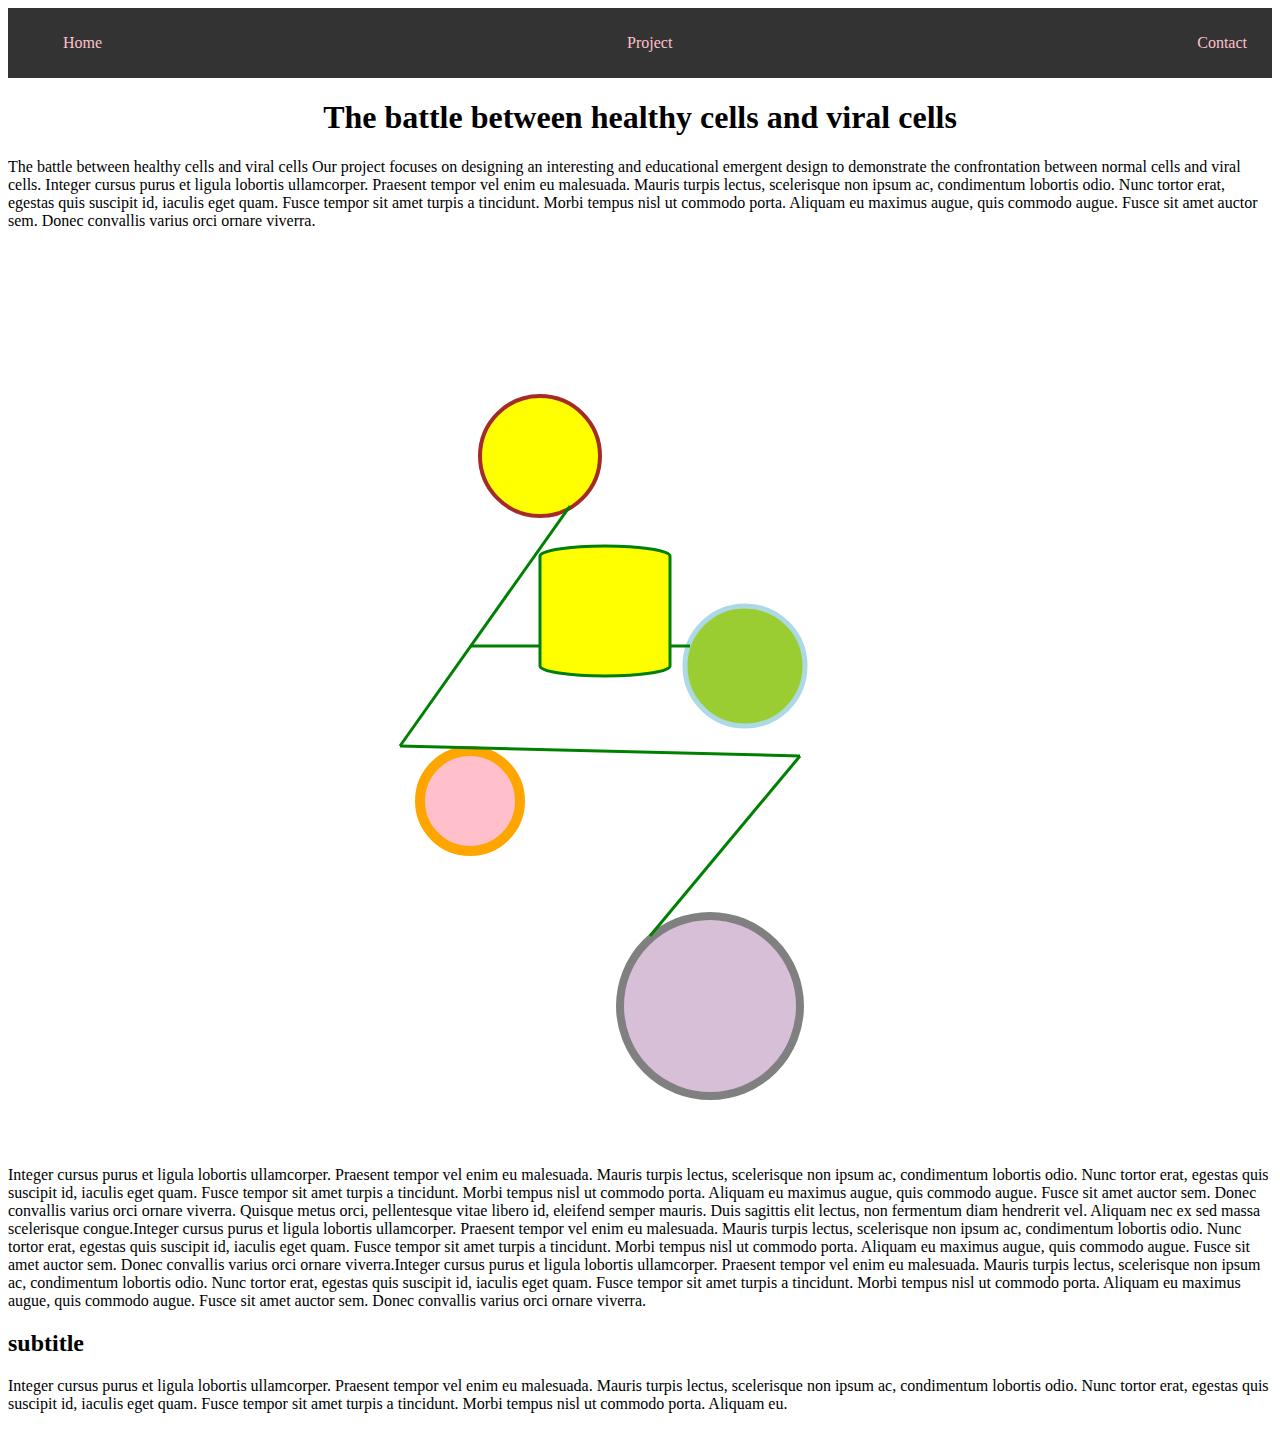
<file: index.html>
<!DOCTYPE html>
<html lang="en">

<head>
    <meta charset="UTF-8" />
    <meta http-equiv="X-UA-Compatible" content="IE=edge" />
    <meta name="viewport" content="width=device-width, initial-scale=1.0" />
    <title>week11 quiz_Final project draft_The battle between healthy cells and viral cells</title>
    <link href="style.css" rel="stylesheet">
</head>

<body>
    <header>
        <nav>
            <ul>
                <li><a href="index.html">Home</a></li>
                <li><a href="project.html">Project</a></li>
                <li><a href="contact.html">Contact</a></li>
            </ul>
        </nav>
    </header>
    <h1>The battle between healthy cells and viral cells</h1>
    <p>
        The battle between healthy cells and viral cells
        Our project focuses on designing an interesting and educational emergent design to demonstrate 
        the confrontation between normal cells and viral cells. Integer cursus purus et ligula lobortis ullamcorper. Praesent tempor vel enim eu malesuada. Mauris turpis
        lectus, scelerisque non ipsum ac, condimentum lobortis odio. Nunc tortor erat, egestas quis suscipit id,
        iaculis eget quam. Fusce tempor sit amet turpis a tincidunt. Morbi tempus nisl ut commodo porta. Aliquam
        eu
        maximus augue, quis commodo augue. Fusce sit amet auctor sem. Donec convallis varius orci ornare
        viverra.
    </p>

    <div class="container">
        

    </div>

    <div class="grid-svg">
        <svg id="base_svg" width="500" height="800">

            <circle id="Quan" cx="355" cy="320" r="60" stroke="lightblue" stroke-width="5"
            fill="yellowgreen"/>

            <circle id="NewQuan" cx="80" cy="455" r="50" stroke="orange" fill="pink" stroke-width="10"/>


            <circle id="NewQuan1" cx="150" cy="110" r="60" stroke="brown" fill="yellow" stroke-width="4"/>

            

<circle id="NewQuan2" cx="320" cy="660" r="90" stroke="grey" fill="thistle" stroke-width="8"/>




        
            <line x1="260" y1="590" x2="410" y2="410" stroke="green" stroke-width="3"/>


            <line x1="80" y1="300" x2="300" y2="300" stroke="green" stroke-width="3"/>
            
            
          
            <line x1="10" y1="400" x2="180" y2="160" stroke="green" stroke-width="3"/>
    
            
            <line x1="410" y1="410" x2="10" y2="400" stroke="green" stroke-width="3"/>
              

            <rect id="myRectangle" x=" 150" y="200" rx="90" ry="10" width="130" height="130" stroke="green" fill="yellow" stroke-width="3"/>


        
        </svg>
    </div>

        <p>
            Integer cursus purus et ligula lobortis ullamcorper. Praesent tempor vel enim eu malesuada. Mauris turpis
            lectus, scelerisque non ipsum ac, condimentum lobortis odio. Nunc tortor erat, egestas quis suscipit id,
            iaculis eget quam. Fusce tempor sit amet turpis a tincidunt. Morbi tempus nisl ut commodo porta. Aliquam
            eu
            maximus augue, quis commodo augue. Fusce sit amet auctor sem. Donec convallis varius orci ornare
            viverra.
            Quisque metus orci, pellentesque vitae libero id, eleifend semper mauris. Duis sagittis elit lectus, non
            fermentum diam hendrerit vel. Aliquam nec ex sed massa scelerisque congue.Integer cursus purus et ligula lobortis ullamcorper. Praesent tempor vel enim eu malesuada. Mauris turpis
            lectus, scelerisque non ipsum ac, condimentum lobortis odio. Nunc tortor erat, egestas quis suscipit id,
            iaculis eget quam. Fusce tempor sit amet turpis a tincidunt. Morbi tempus nisl ut commodo porta. Aliquam
            eu
            maximus augue, quis commodo augue. Fusce sit amet auctor sem. Donec convallis varius orci ornare
            viverra.Integer cursus purus et ligula lobortis ullamcorper. Praesent tempor vel enim eu malesuada. Mauris turpis
            lectus, scelerisque non ipsum ac, condimentum lobortis odio. Nunc tortor erat, egestas quis suscipit id,
            iaculis eget quam. Fusce tempor sit amet turpis a tincidunt. Morbi tempus nisl ut commodo porta. Aliquam
            eu
            maximus augue, quis commodo augue. Fusce sit amet auctor sem. Donec convallis varius orci ornare
            viverra.
        </p>
            <div class="grid-header"></div>
            <h2>subtitle</h2>
            <p>Integer cursus purus et ligula lobortis ullamcorper. Praesent tempor vel enim eu malesuada. Mauris turpis
                lectus, scelerisque non ipsum ac, condimentum lobortis odio. Nunc tortor erat, egestas quis suscipit id,
                iaculis eget quam. Fusce tempor sit amet turpis a tincidunt. Morbi tempus nisl ut commodo porta. Aliquam
                eu.</p>

               </div>
              
        <div class="grid-text">
            
        <div class="grid-controls">
            
        </div>
    </div>

    <script src="script.js"></script>
</body>

</html>
</file>
<file: style.css>
body {
    margin: 10;
    padding: 0;
    font-family:Georgia, 'Times New Roman', Times, serif;
}

header {
    background-color: #333;
    color: #fff;
    padding: 10px;
}

h1 {

    text-align: center;
    }

nav ul {
    list-style-type: none;
    display: flex;
    justify-content: space-between;
}

nav ul li {
    margin-right: 10px;
}

nav ul li a {
    color: pink;
    text-decoration: none;
    padding: 5px;
}

nav ul li a:hover {
    background-color: greenyellow;
    color: #333;
}

.container {
    padding: 20px;
    text-align: center;
}

.grid-svg {
    display: flex;
    justify-content: center;
    align-items: center;
    margin: 20px;
}

#svg-canvas {
    width: 100%;
    height: auto;
    max-width: 400px;
}

@media (min-width: 810px) {
    /* Styles for 3:4 aspect ratio (e.g., iPad tablet) */
    .container {
        padding: 40px;
    }

    #svg-canvas {
        max-width: 600px;
    }
}

@media (min-width: 2560px) {
    /* Styles for 16:9 aspect ratio (e.g., 1440p monitor) */
    .container {
        padding: 80px;
    }

    #svg-canvas {
        max-width: 800px;
    }
}
</file>
